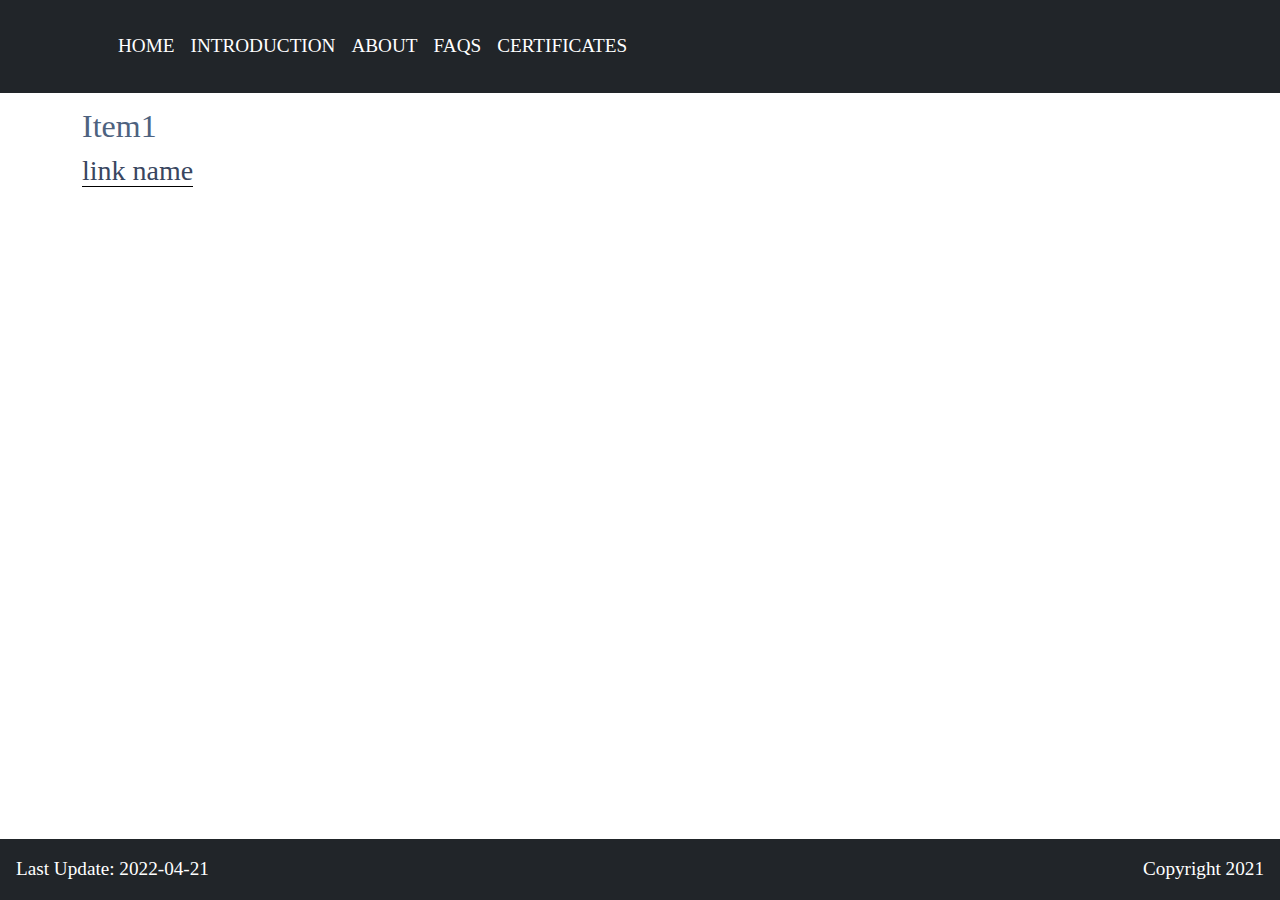
<file: index.html>
<!DOCTYPE html>
<html>

<head>
    <title>Kiir Tattoo</title>
    <!-- Page Config -->
    <meta charset="utf-8" />
    <link rel="shortcut icon" type="image/x-icon" href="./favicon.ico?">

    <!-- <meta http-equiv="X-UA-Compatible" content="IE=edge"> -->

    <!-- SEO -->
    <meta property="og:site_name" content="Kilohana Tatuagem">
    <meta property="og:title" content="Kiir: Kilohana" />
    <meta property="og:description" content="Procurando por tatuagem estilo asiático?" />
    <!-- <meta property="og:image" itemprop="image" content=""> -->
    <meta property="og:type" content="website" />
    <meta property="og:updated_time" content="1440432930" />

    <meta name="Author" content="Ricardo Kim, aka: CTrigger" />

    <!-- Cache Control -->
    <meta http-equiv="Cache-Control" content="no-cache, no-store, must-revalidate">
    <meta http-equiv="Pragma" content="no-cache">
    <meta http-equiv="Expires" content="0">

    <!-- BootStrap -->
    <meta name="viewport" content="width=device-width, initial-scale=1.0">
    <link rel="stylesheet" href="./Styles/bootstrap-5.0.2/css/bootstrap.min.css" />
    <link rel="stylesheet" href="./Styles/bootstrap-5.0.2/css/bootstrap-grid.min.css" />
    <link rel="stylesheet" href="./Styles/bootstrap-5.0.2/css/bootstrap-reboot.min.css" />
    <link rel="stylesheet" href="./Styles/bootstrap-5.0.2/css/bootstrap-utilities.min.css" />
    <link rel="stylesheet" href="./Styles/font/bootstrap-icons.css">

    <!-- Custom Style -->
    <link rel="stylesheet" href="./Styles/Customs/CustomId.css?ver=2021-08-05" />
    <link rel="stylesheet" href="./Styles/Customs/CustomPadding.css?ver=2021-08-05" />
    <link rel="stylesheet" href="./Styles/Customs/CustomStyles.css?ver=2021-08-06" />
</head>

<body>
    <header class="p-3 bg-dark text-white fixed-top">
        <div data-section="menu" data-content="true" class="container"></div>
    </header>

    <div data-section="main" data-content="true" class="container" id="PageRender">
    </div>

    <footer data-section="footer" data-content="true" class="p-3 bg-dark text-white fixed-bottom">
    </footer>

    <script src="./Styles/bootstrap-5.0.2/js/bootstrap.bundle.min.js"></script>

    
    <script src="./Scripts/OnLoad.js?ver=2020-04-21"></script>
    <script src="./Scripts/PagesScripts.js?ver=2021-08-06"></script>
 
</body>

</html>
</file>
<file: Styles/Customs/CustomId.css>
img#Avatar {
    object-fit: cover;
    width: 200px;
    height: 200px;
    border-radius: 50%;
    overflow: hidden;
  
}
img#QR {
    object-fit: cover;
    width: 200px;
    height: 200px;
    /* border-radius: 50%; */
    overflow: hidden;
    opacity: 0.5;
}

#PageRender{
    overflow-y: auto;
    height: 100vh;
    padding-top: 88px;
    padding-bottom: 70px;
}
</file>
<file: Styles/Customs/CustomPadding.css>
.section{
    padding-bottom: 1em; 
    padding-top: 1em;
}
</file>
<file: Styles/Customs/CustomStyles.css>
body {
    /* padding-top: 88px;
    padding-bottom: 70px; */
    font-family: 'Garamond';
    font-size: 120%;
}
ul.noBullets {
    list-style-type: none;
}
.customFooter-60 {
    width:60% !important; 
    float:left !important;
}
.customFooter-40 {
    width:40% !important; 
    float:left !important;
}
.customWrap {
    min-height: 100%;
}
.text-right {
    text-align:right;
    /* padding-right: 1em; */
}
.text-left {
    text-align:left;
    /* padding-left: 1em; */
}

h2 {
    color:#4d627f;
}

h3 {
    color:#394660;
}
h3 > a{
    color:#394660;
}

/* Table */
table {
    text-align: center;
    width: 100%;
    border: solid black 1px;

    background-color: #fafdff;
    border-collapse: collapse;
    border-spacing: 0px;
    border: none;
    box-sizing: inherit;
    color: black;
    /* font-family: Merriweather, Arial, sans-serif; */
    font-size: 15px;
    margin: 0px 0px 2.5rem;
}

table th {
    background-color: #4d627f;
    border: 1px solid rgb(207, 215, 224);
    box-sizing: inherit;
    color: #fafdff;
    /* font-family: Lato; */
    margin: 0px;
    padding: 0.3em 0.5em;
    text-align: center;
    text-transform: capitalize;
    vertical-align: central;
}

table td {
    border: 1px solid rgb(207, 215, 224);
    box-sizing: inherit;
    color: #1f3656;
    /* font-size: 14px; */
    margin: 0px;
    padding: 0.3em 0.5em;
    vertical-align: central;
}

/* To looks like a link */
/* https://www.w3schools.com/cssref/tryit.asp?filename=trycss_cursor */
/* https://codepen.io/jstn/pen/zuDst */
.span-link{
    cursor: pointer;

    /* padding: 15px 20px; */
    /* letter-spacing: 0.15em; */
    padding-left: 20px;
    padding-right: 20px;
    text-transform: uppercase;
    text-decoration: none;
    display: inline-block;
    position: relative;
}
.span-link:after {    
    background: none repeat scroll 0 0 transparent;
    bottom: 0;
    content: "";
    display: block;
    height: 1px;
    left: 50%;
    position: absolute;
    background: #fff;
    transition: width 0.3s ease 0s, left 0.3s ease 0s;
    width: 0;
  }
.span-link:hover:after { 
    width: 100%; 
    left: 0; 
}
.link-type {
    cursor: pointer;
}
a {
    text-decoration: none;
    border-bottom: black 1px solid;
}
/* a::before{
    content: "<i class='bi bi-link-45deg' style='font-size: 2rem; color: cornflowerblue;'></i>"
} */
.onlyPrint {
    display:none !important;
}
/*Printing*/
@media print{
    body {
        /* padding-top: 88px;
        padding-bottom: 70px; */
        font-family: 'Garamond';
        font-size: 105%;
    }
    header, footer {display: none;}
    #PageRender{
        overflow-y: auto;
        height: 100%;
        padding-top: 0px;
        padding-bottom: 0px;
    }
    #printPDF, .hiddenPrintPDF{
        display: none;
    }
    .col-xs-8 {
        width: 60%;
    }
    /* .col-xs-4 {
        width: 40%;
    } */
    .col-xs-4{
        width: 33%;
    }
    .bi{
        display: none;
    }
    a {
        text-decoration: none;
        border-bottom: none;
    }
    /* https://stackoverflow.com/questions/9140585/hr-not-seen-when-printing */
    hr {
        display: block;
        height: 1px;
        background: transparent;
        width: 100%;
        border: none;
        border-top: solid 1px #aaa;
    }

    /* Table */
    table {
        text-align: center;
        width: 100%;
        border: solid black 1px;

        background-color: #fafdff;
        border-collapse: collapse;
        border-spacing: 0px;
        border: none;
        box-sizing: inherit;
        color: black;
        /* font-family: Merriweather, Arial, sans-serif; */
        font-size: 15px;
        margin: 0px 0px 2.5rem;
        -webkit-print-color-adjust: exact; 
    }

    table th {
        background-color: #4d627f;
        border: 1px solid rgb(207, 215, 224);
        box-sizing: inherit;
        color: #fafdff;
        /* font-family: Lato; */
        margin: 0px;
        padding: 0.3em 0.5em;
        text-align: center;
        text-transform: capitalize;
        vertical-align: central;
        -webkit-print-color-adjust: exact; 
    }

    table td {
        border: 1px solid rgb(207, 215, 224);
        box-sizing: inherit;
        color: #1f3656;
        /* font-size: 14px; */
        margin: 0px;
        padding: 0.3em 0.5em;
        vertical-align: central;
        -webkit-print-color-adjust: exact; 
    }
    .card-header {
        -webkit-print-color-adjust: exact; 
    }
    .onlyPrint {
        display:block !important;
        
    }
}
/* @font-face {
    font-family: customFont;
    src: url(path.woff);
  } */
</file>
